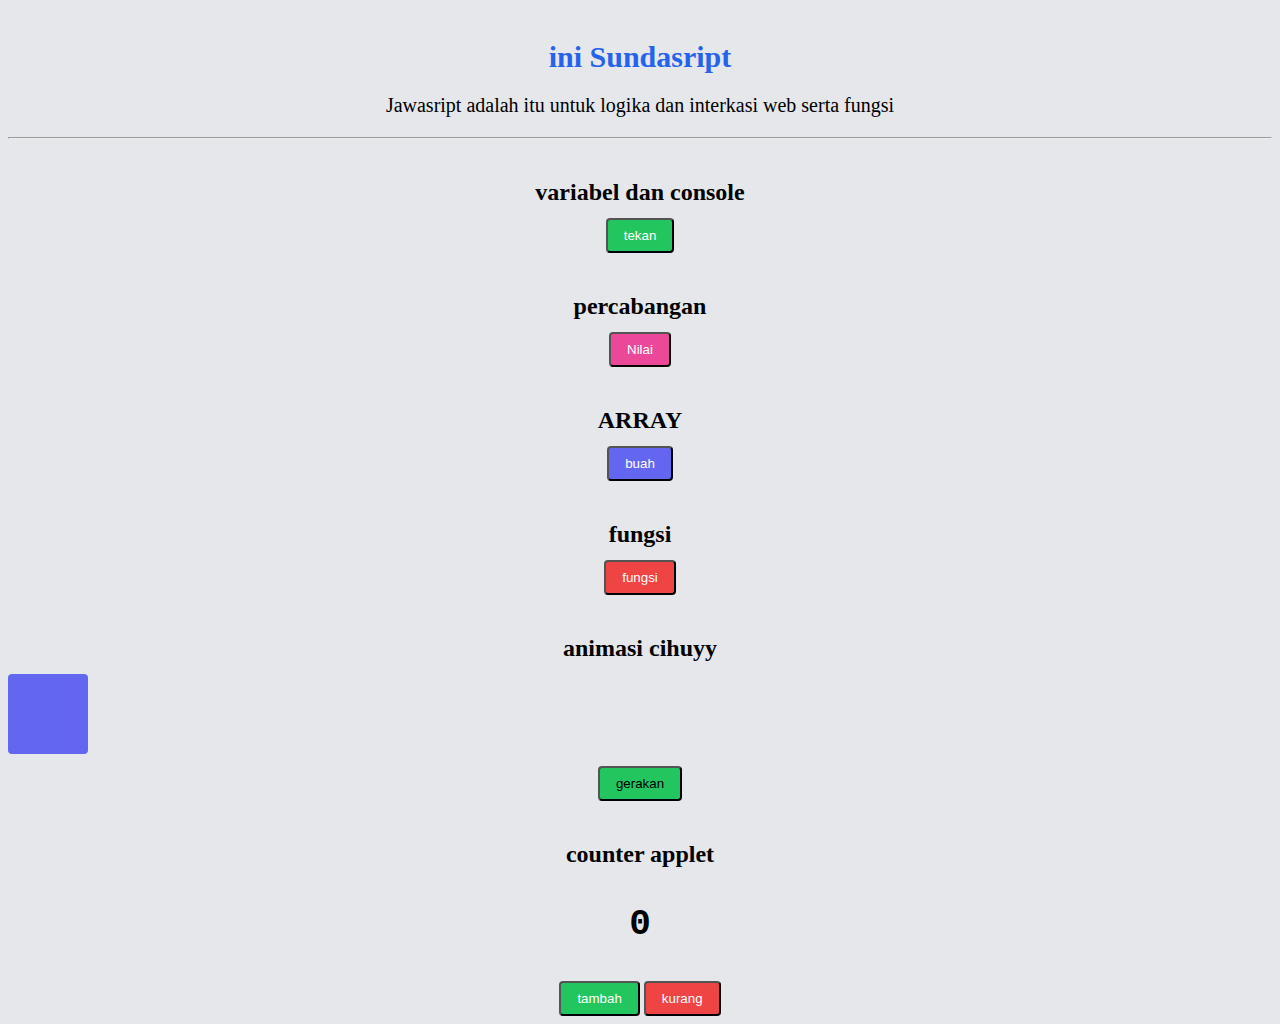
<file: index.html>
<!DOCTYPE html>
<html lang="en">

<head>
    <meta charset="UTF-8">
    <meta name="viewport" content="width=device-width, initial-scale=1.0">
    <title>praktikum js</title>
    <link rel="stylesheet" href="/style.css">
</head>

<body class="bg-gray-200 font-sans">
    <div class="text-center mt-10">
        <h1 class="text-3xl text-blue-600">
            ini Sundasript
        </h1>
        <p class="text-xl mt-3">
            Jawasript adalah itu untuk logika dan interkasi web serta fungsi
        </p>
    </div>
    <hr class="my-4">

    <div class="text-center mt-10">
        <h2 class="text-2xl font-bold mb-3">
            variabel dan console
        </h2>
        <button class="bg-green-500 text-white px-4 py-2 rounded" onclick="contohvariabel()">tekan</button>
    </div>

    <div class="text-center mt-10">
        <h2 class="text-2xl font-bold mb-3">
            percabangan
        </h2>
        <button class="bg-pink-500 text-white px-4 py-2 rounded" onclick="cekNilai()"">
            Nilai
        </button>
    </div>

    <!---array---->
    <div class=" text-center mt-10">
            <h2 class="text-2xl font-bold mb-3">
                ARRAY
            </h2>
            <button class="bg-indigo-500 text-white px-4 py-2 rounded" onclick="tampilarray()">
                buah
            </button>
    </div>

    <!----fungsi------>
    <div class="text-center mt-10">
        <h2 class="text-2xl font-bold mb-3">
            fungsi
        </h2>
        <button class="bg-red-500 text-white px-4 py-2 rounded" onclick="tambahhitung()">
            fungsi
        </button>
    </div>

    <!----animasi---->
    <div class="text-center mt-10">
        <h2 class="text-2xl font-bold mb-3">animasi cihuyy</h2>
        <div id="kotak" class="w-20 h-20 bg-indigo-500 rounded transition-all duration-700 mx-auto text-center"></div>
        <button id="gerak" class="mt-3 bg-green-500 text-while px-4 py-2 rounded">gerakan</button>
    </div>

    <div class="text-center mt-10">
        <h2 class="text-2xl font-bold mb-3">
            counter applet
        </h2>
        <p id="count" class="text-4xl my-4 font-mono">0</p>
        <button id="plus" class="bg-green-500 text-white px-4 py-2 rounded">tambah</button>
        <button id="minus" class="bg-red-500 text-white px-4 py-2 rounded">kurang</button>
    </div>
    <script src=" main.js"></script>
</body>

</html>
</file>
<file: style.css>
.text-center {
    text-align: center
}

.text-blue-500 {
    color: #3b82f6
}

.text-red-500 {
    color: #ef4444
}

.text-green-500 {
    color: #22c55e
}

.text-white {
    color: #fff
}

.text-xl {
    font-size: 1.25rem
}

.text-3xl {
    font-size: 1.875rem;
    font-weight: 700
}

.text-4xl {
    font-size: 2.25rem;
    font-weight: 700
}

.font-bold {
    font-weight: 700
}

.font-mono {
    font-family: monospace
}

.bg-indigo-500 {
    background-color: #6366f1
}

.bg-green-500 {
    background-color: #22c55e
}

.bg-green-400 {
    background-color: #4ade80
}

.bg-red-500 {
    background-color: #ef4444
}

.bg-pink-500 {
    background-color: #ec4899
}

.bg-gray-200 {
    background-color: #e5e7eb
}

.rounded {
    border-radius: 0.25rem
}

.mt-3 {
    margin-top: 0.75rem
}

.mt-10 {
    margin-top: 2.5rem
}

.mb-3 {
    margin-bottom: 0.75rem
}

.ml-2 {
    margin-left: 0.5rem
}

.px-4 {
    padding-left: 1rem;
    padding-right: 1rem
}

.py-2 {
    padding-top: 0.5rem;
    padding-bottom: 0.5rem
}

.w-16 {
    width: 4rem
}

.h-16 {
    height: 4rem
}

.w-20 {
    width: 5rem
}

.h-20 {
    height: 5rem
}

.w-full {
    width: 100%
}

.transition-all {
    transition: all 0.5s ease
}

.duration-500 {
    transition-duration: 0.5s
}

.duration-700 {
    transition-duration: 0.7s
}

.translate-x-40 {
    transform: translateX(10rem)
}

.text-blue-600 {
    color: #2563eb
}
</file>
